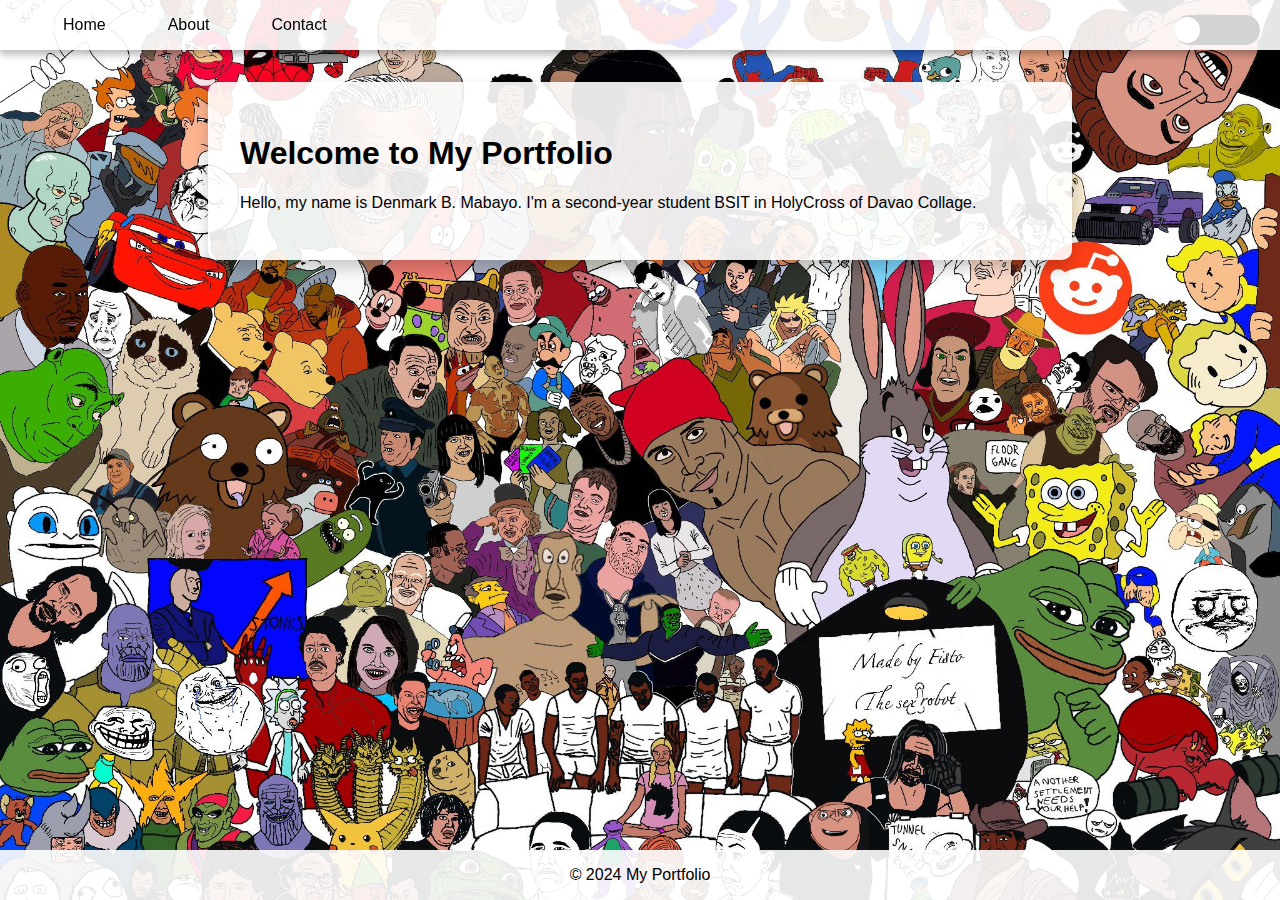
<file: index.html>
<!DOCTYPE html>
<html lang="en">
<head>
    <meta charset="UTF-8">
    <meta name="viewport" content="width=device-width, initial-scale=1.0">
    <title>Portfolio</title>
    <link rel="stylesheet" href="styles.css">
</head>
<body class="light-mode">
    <header>
        <nav>
            <ul>
                <li><a href="index.html">Home</a></li>
                <li><a href="about.html">About</a></li>
                <li><a href="contact.html">Contact</a></li>
            </ul>
            <div id="theme-toggle" class="theme-toggle">
                <div class="toggle-indicator"></div>
            </div>
        </nav>
    </header>
    <div class="main-content">
        <section>
            <h1>Welcome to My Portfolio</h1>
            <p>Hello, my name is Denmark B. Mabayo. I'm a second-year student BSIT in HolyCross of Davao Collage.</p>
        </section>
    </div>
    <footer>
        <p>&copy; 2024 My Portfolio</p>
    </footer>
    <script src="scripts.js"></script>
</body>
</html>
</file>
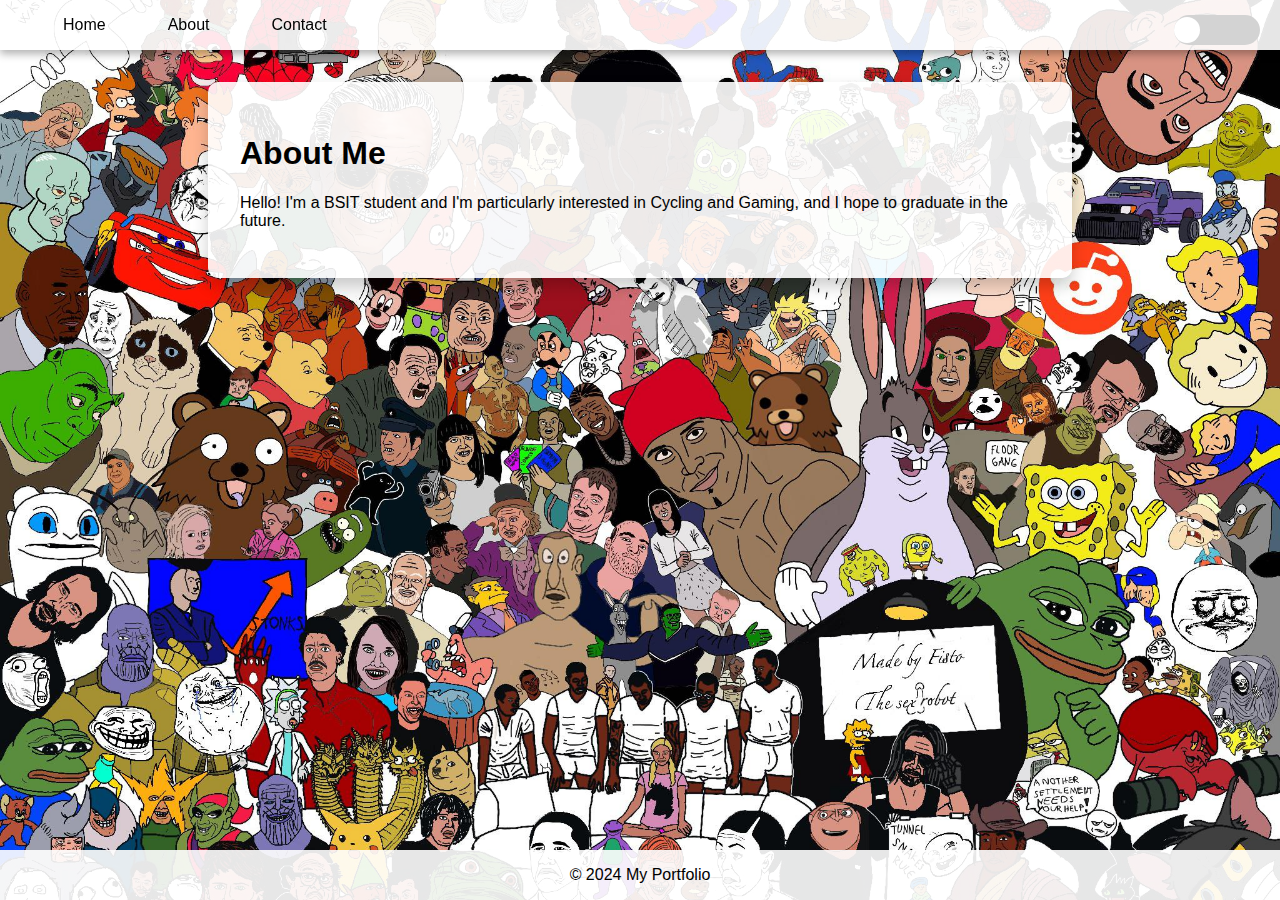
<file: about.html>
<!DOCTYPE html>
<html lang="en">
<head>
    <meta charset="UTF-8">
    <meta name="viewport" content="width=device-width, initial-scale=1.0">
    <title>Portfolio - About</title>
    <link rel="stylesheet" href="styles.css">
</head>
<body class="light-mode">
    <header>
        <nav>
            <ul>
                <li><a href="index.html">Home</a></li>
                <li><a href="about.html">About</a></li>
                <li><a href="contact.html">Contact</a></li>
            </ul>
            <div id="theme-toggle" class="theme-toggle" aria-label="Switch to Dark Mode">
                <div class="toggle-indicator"></div>
            </div>
        </nav>
    </header>
    <div class="main-content">
        <section>
            <h1>About Me</h1>
            <p>Hello! I'm a BSIT student and I'm particularly interested in Cycling and Gaming, and I hope to graduate in the future.</p>
        </section>
    </div>
    <footer>
        <p>&copy; 2024 My Portfolio</p>
    </footer>
    <script src="scripts.js"></script>
</body>
</html>
</file>
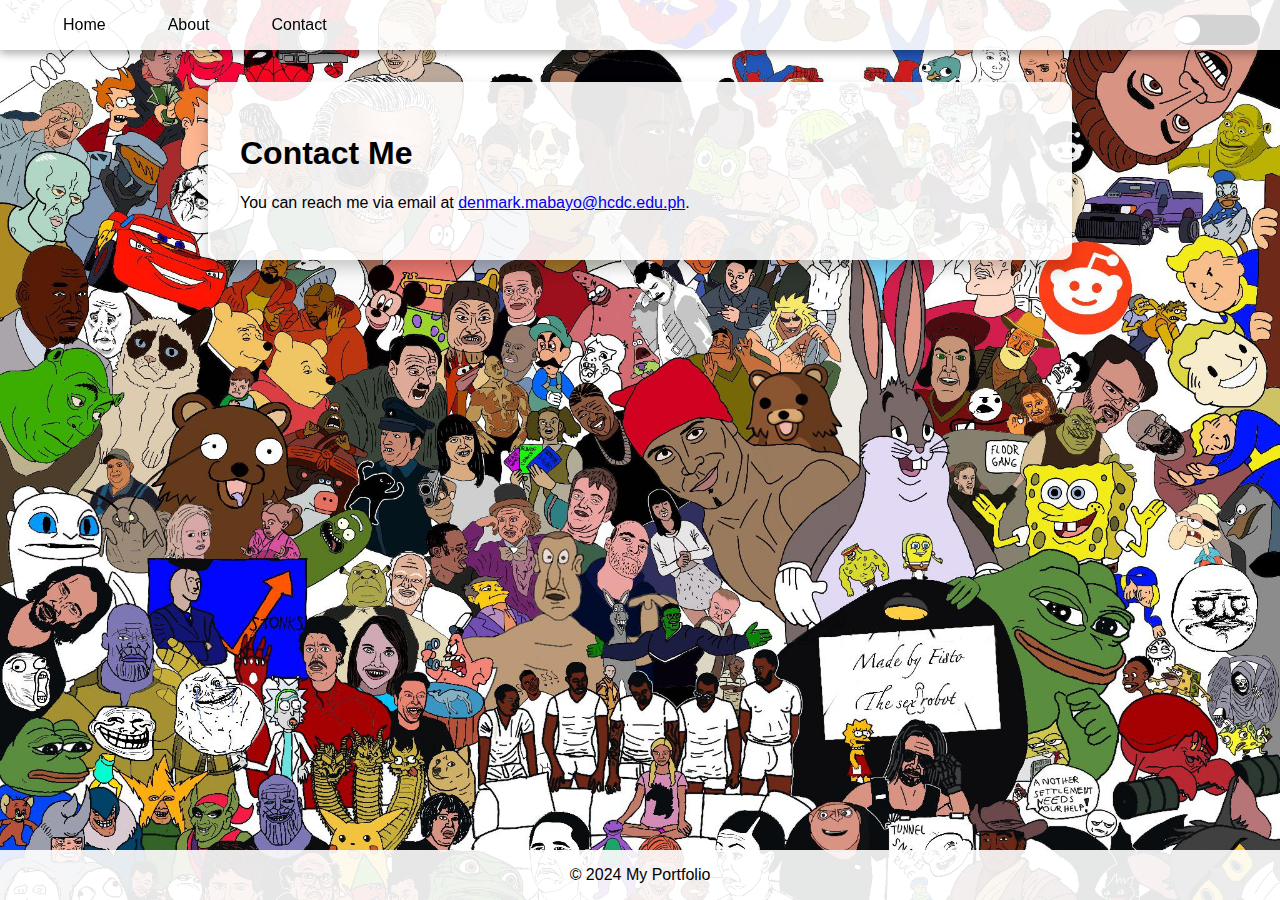
<file: contact.html>
<!DOCTYPE html>
<html lang="en">
<head>
    <meta charset="UTF-8">
    <meta name="viewport" content="width=device-width, initial-scale=1.0">
    <title>Portfolio - Contact</title>
    <link rel="stylesheet" href="styles.css">
</head>
<body class="light-mode">
    <header>
        <nav>
            <ul>
                <li><a href="index.html">Home</a></li>
                <li><a href="about.html">About</a></li>
                <li><a href="contact.html">Contact</a></li>
            </ul>
            <div id="theme-toggle" class="theme-toggle" aria-label="Switch to Dark Mode">
                <div class="toggle-indicator"></div>
            </div>
        </nav>
    </header>
    <div class="main-content">
        <section>
            <h1>Contact Me</h1>
            <p>You can reach me via email at <a href="denmark.mabayo@hcdc.edu.ph">denmark.mabayo@hcdc.edu.ph</a>.</p>
        </section>
    </div>
    <footer>
        <p>&copy; 2024 My Portfolio</p>
    </footer>
    <script src="scripts.js"></script>
</body>
</html>
</file>
<file: styles.css>
html, body {
    height: 100%;
    margin: 0;
}

body {
    font-family: "Comic Sans MS", Tahoma, Geneva, Verdana, sans-serif;
    background: url('img1.jpg') no-repeat center center fixed;
    background-size: cover;
    display: flex;
    flex-direction: column;
    transition: background-color 0.3s, color 0.3s;
}

.main-content {
    flex: 1;
}

header {
    background: rgba(0, 0, 0, 0.8);
    padding: 1em 2em;
    color: white;
    position: sticky;
    top: 0;
    width: 100%;
    z-index: 1000;
    box-shadow: 0 4px 8px rgba(0, 0, 0, 0.3);
}

nav ul {
    list-style: none;
    padding: 0;
    display: flex;
    justify-content: left;
    align-items: center;
    margin: 0;
}

nav ul li {
    display: inline;
    margin: 0 15px;
}

nav ul li a {
    color: white;
    text-decoration: none;
    padding: 0.5em 1em;
    font-weight: 500;
    transition: color 0.3s, background-color 0.3s;
    border-radius: 5px;
}

nav ul li a:hover {
    color: #fff;
    background: linear-gradient(135.9deg, rgb(109, 25, 252) 16.4%, rgb(125, 31, 165) 56.1%);
}

.theme-toggle {
    position: fixed;
    top: 15px;
    right: 20px;
    width: 86px;
    height: 30px;
    background-color: #ddd;
    border-radius: 15px;
    cursor: pointer;
    transition: background-color 0.3s;
    z-index: 1001;
}

.toggle-indicator {
    position: absolute;
    width: 26px;
    height: 26px;
    background-color: white;
    border-radius: 50%;
    top: 2px;
    transition: transform 0.3s, background-color 0.3s;
}

.light-mode {
    background-color: #ffffff;
    color: #000000; 
}

.light-mode header {
    background: rgba(255, 255, 255, 0.9);
    color: #000000;
}

.light-mode nav ul li a {
    color: #000000;
}

.light-mode .theme-toggle {
    background-color: #D3D3D3; 
}

.light-mode .toggle-indicator {
    transform: translateX(0);
}

.light-mode section {
    background: rgba(255, 255, 255, 0.9);
    color: #000000; 
}

.light-mode footer {
    background: rgba(255, 255, 255, 0.9); 
    color: #000000; 
    padding: 0;
    text-align: center;
    position: relative;
    bottom: 0;
    width: 100%;
}

.dark-mode {
    background-color: #ffffff; 
    color: #ffffff; 
}

.dark-mode header {
    background: rgba(0, 0, 0, 0.9);
    color: #ffffff;
}

.dark-mode nav ul li a {
    color: #ffffff;
}

.dark-mode .theme-toggle {
    background-color: #ffffff; 
}

.dark-mode .toggle-indicator {
    transform: translateX(30px);
}

.dark-mode section {
    background: rgba(18, 18, 18, 0.8); 
    color: #ffffff; 
}

.dark-mode footer {
    background: rgba(18, 18, 18, 0.8); 
    color: #ffffff; 
    padding: 0;
    text-align: center;
    position: relative;
    bottom: 0;
    width: 100%;
}

/* Custom Mode */
.custom-mode {
    background-color: #CBC3E3; 
    color: #800080; 
}

.custom-mode header {
    background: rgba(203, 195, 227, 0.9);
    color: #800080;
}

.custom-mode nav ul li a {
    color: #800080;
}

.custom-mode .theme-toggle {
    background-color: #800080; 
}

.custom-mode .toggle-indicator {
    transform: translateX(60px);
}

.custom-mode section {
    background: rgba(203, 195, 227, 0.8); 
    color: #800080; 
}

.custom-mode footer {
    background: rgba(203, 195, 227, 0.8);
    color: #800080;
    padding: 0;
    text-align: center;
    position: relative;
    bottom: 0;
    width: 100%;
}

/* Animations */
.intro {
    animation: fadeIn 2s ease-in-out;
}

@keyframes fadeIn {
    from {
        opacity: 0;
        transform: translateY(10px);
    }
    to {
        opacity: 1;
        transform: translateY(0);
    }
}

section {
    padding: 2em;
    margin: 2em auto;
    max-width: 800px;
    border-radius: 10px;
    box-shadow: 0 8px 16px rgba(0, 0, 0, 0.2);
    transition: transform 0.3s, box-shadow 0.3s;
}

section:hover {
    transform: scale(1.02);
    box-shadow: 0 12px 24px rgba(0, 0, 0, 0.3);
}

/* Responsive Design */
@media (max-width: 768px) {
    nav ul {
        flex-direction: column;
        align-items: center;
    }

    nav ul li {
        margin: 0.5em 0;
    }

    .theme-toggle {
        margin-top: 1em;
    }
}
</file>
